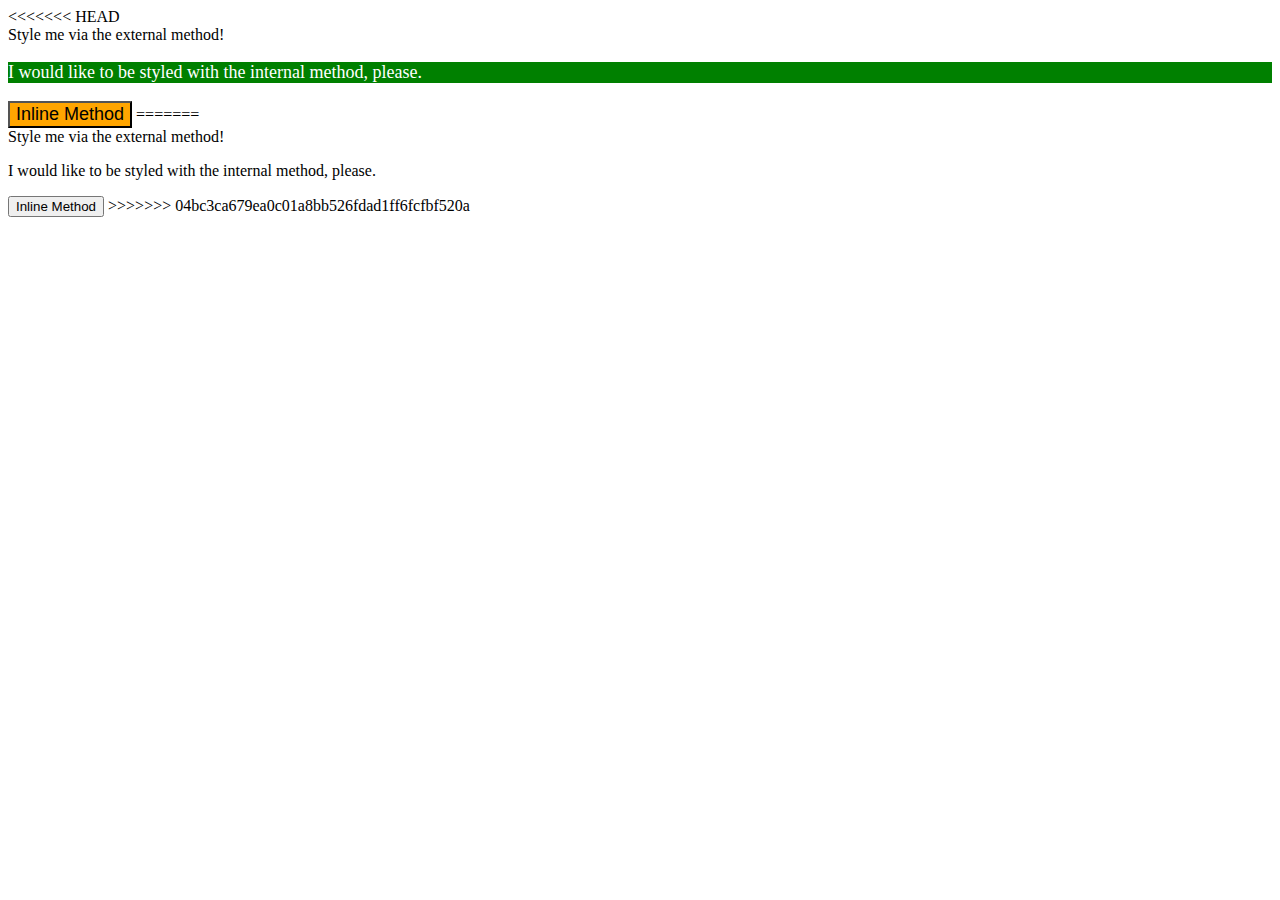
<file: foundations/intro-to-css/01-css-methods/index.html>
<!DOCTYPE html>
<html lang="en">
  <head>
    <meta charset="UTF-8">
    <meta http-equiv="X-UA-Compatible" content="IE=edge">
    <meta name="viewport" content="width=device-width, initial-scale=1.0">
    <title>Methods for Adding CSS</title>
    <link rel="stylesheet" href="style.css">
<<<<<<< HEAD
    <style>
      #p {
        background-color: green;
        color: white;
        font-size: 18px;
      }
    </style>
  </head>
  <body>
    <div class="abc">Style me via the external method!</div>
    <p id="p">I would like to be styled with the internal method, please.</p>
    <button style="background-color: orange; font-size: 18px; "">Inline Method</button>
=======
  </head>
  <body>
    <div class="stepone">Style me via the external method!</div>
    <p class="steptwo">I would like to be styled with the internal method, please.</p>
    <button class="stepthree">Inline Method</button>
>>>>>>> 04bc3ca679ea0c01a8bb526fdad1ff6fcfbf520a
  </body>
</html>
</file>
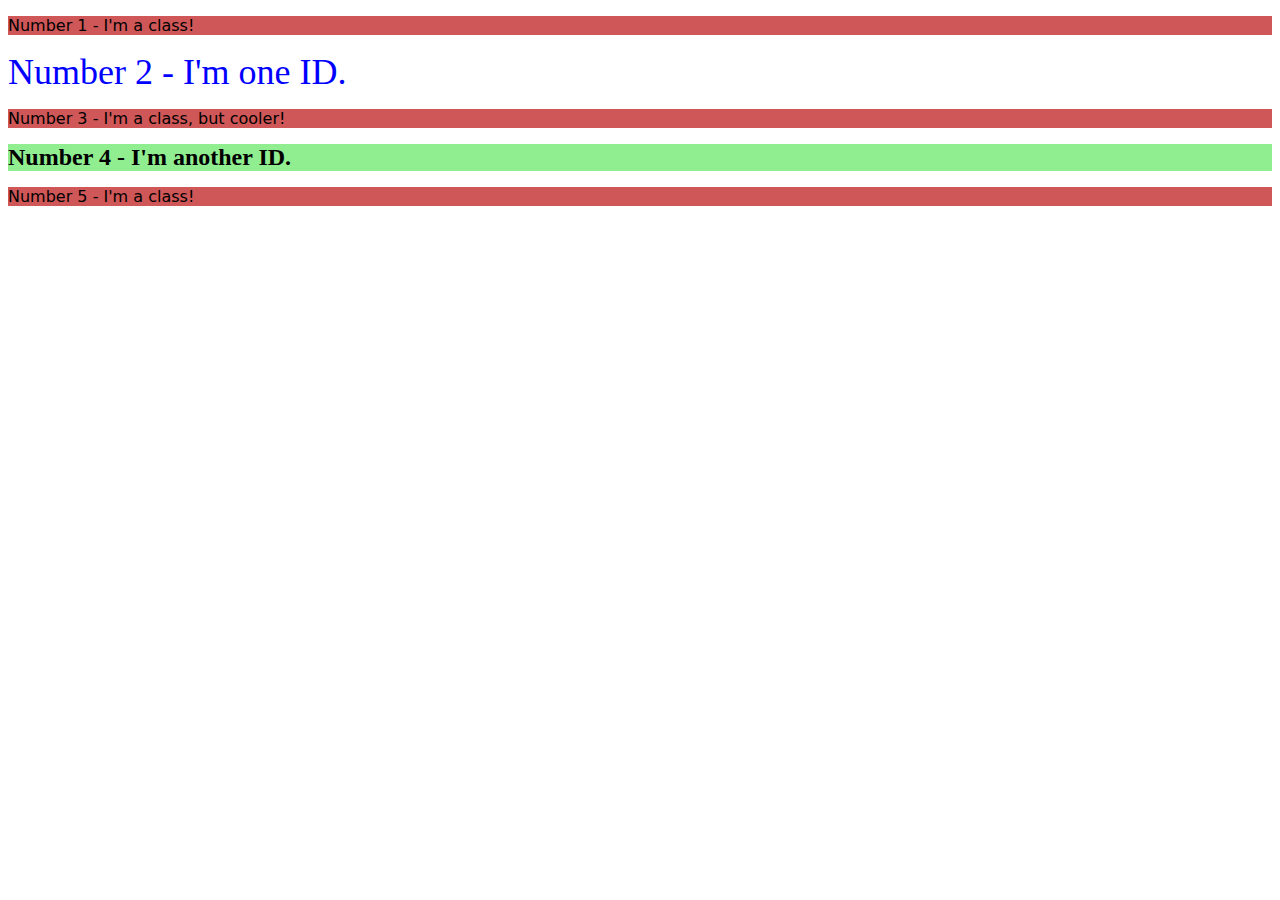
<file: foundations/intro-to-css/02-class-id-selectors/index.html>
<!DOCTYPE html>
<html lang="en">
  <head>
    <meta charset="UTF-8">
    <meta http-equiv="X-UA-Compatible" content="IE=edge">
    <meta name="viewport" content="width=device-width, initial-scale=1.0">
    <title>Class and ID Selectors</title>
    <link rel="stylesheet" href="style.css">
  </head>
  <body>
    <p class="redbg">Number 1 - I'm a class!</p>
    <div id="blue">Number 2 - I'm one ID.</div>
    <p class="redbg" class="big">Number 3 - I'm a class, but cooler!</p>
    <div id="green">Number 4 - I'm another ID.</div>
    <p class="redbg">Number 5 - I'm a class!</p>
  </body>
</html>
</file>
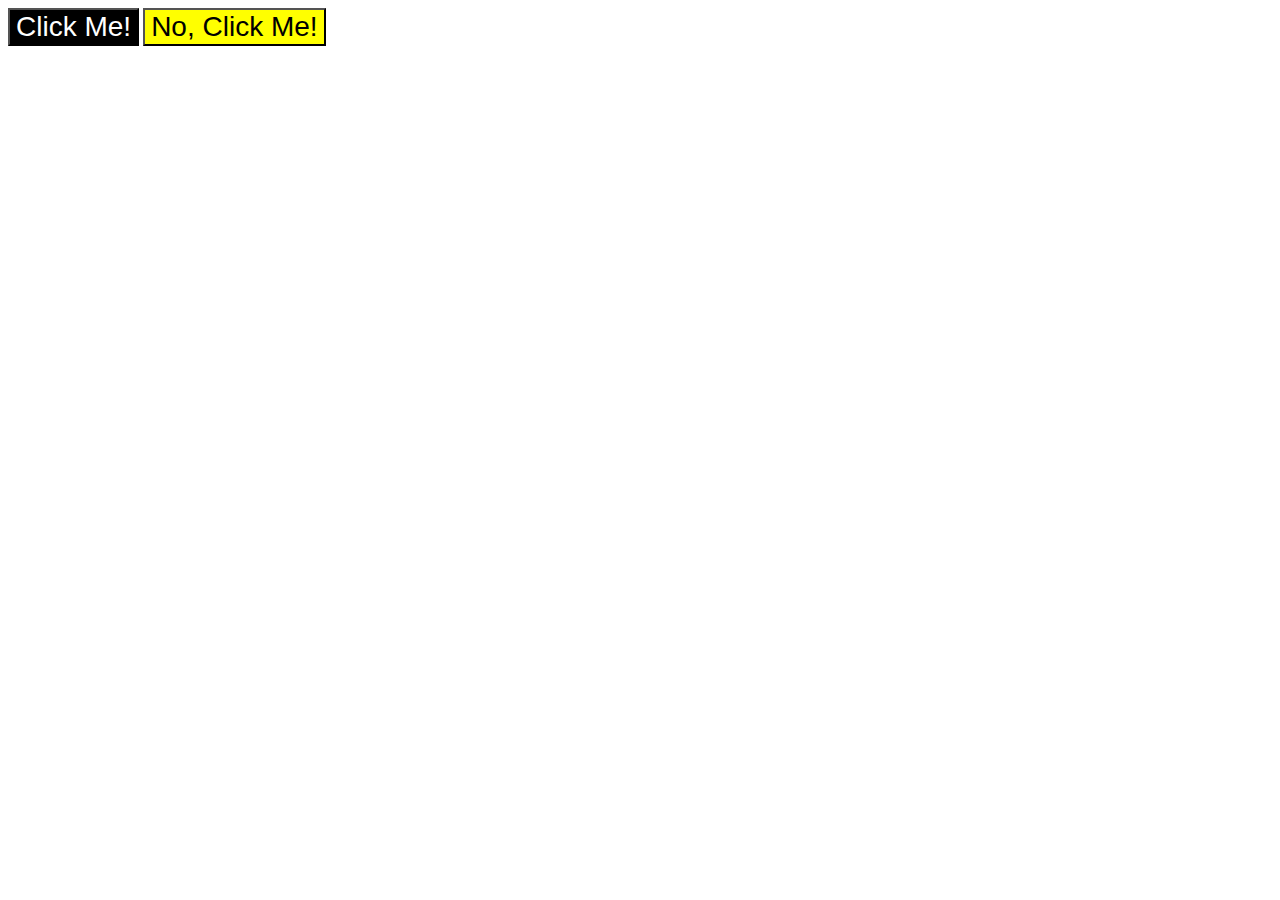
<file: foundations/intro-to-css/03-grouping-selectors/index.html>
<!DOCTYPE html>
<html lang="en">
  <head>
    <meta charset="UTF-8">
    <meta http-equiv="X-UA-Compatible" content="IE=edge">
    <meta name="viewport" content="width=device-width, initial-scale=1.0">
    <title>Grouping Selectors</title>
    <link rel="stylesheet" href="style.css">
  </head>
  <body>
    <button class="button-one">Click Me!</button>
    <button class="button-two">No, Click Me!</button>
  </body>
</html>
</file>
<file: foundations/intro-to-css/01-css-methods/style.css>
<<<<<<< HEAD
.abc {
    background-color: red; color: white; font-size: 32px; font-weight: bold; text-align: center;
}
=======

.stepone { 
     backround-color: red
     text-color: white
     font-size: 32px
     font-weight: 700
     text-align: center
}
>>>>>>> 04bc3ca679ea0c01a8bb526fdad1ff6fcfbf520a
</file>
<file: foundations/intro-to-css/02-class-id-selectors/style.css>
.redbg {
    background-color: rgb(207, 87, 87);
    font-family: Verdana, DejaVu Sans, sans-serif;
}

.big{
    font-size: 24px;
}

#blue {
    color: blue;
    font-size: 36px;
}

#green {
    background-color: lightgreen;
    font-size: 24px;
    font-weight: bold;
}
</file>
<file: foundations/intro-to-css/03-grouping-selectors/style.css>
.button-one,
.button-two {
    font-size: 28px;
    font-family: Helvetica, 'Times New Roman', 'sans serif' ;
}

.button-one {
    background-color: black;
    color: white;
}

.button-two {
    background-color: yellow;
    color: black;
}
</file>
